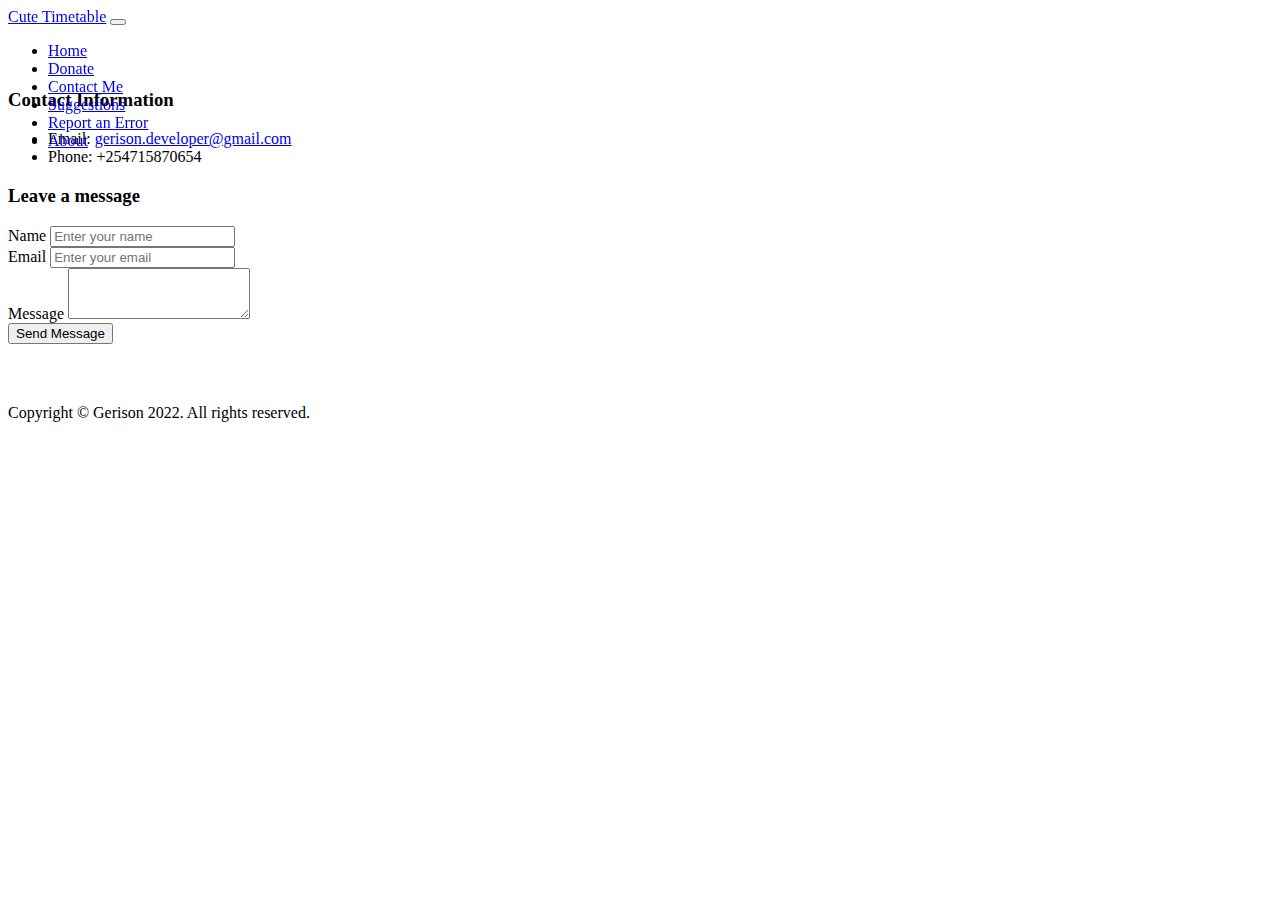
<file: pages/contact.html>
<!DOCTYPE html>
<html>

<head>
  <meta charset="UTF-8">
  <meta name="viewport" content="width=device-width, initial-scale=1">
  <script defer src="/js/pages-script.js"></script>

    <link rel="stylesheet" href="https://cdn.jsdelivr.net/npm/bootstrap@5.1.3/dist/css/bootstrap.min.css">
      <script defer src="https://kit.fontawesome.com/ec6d630e9e.js" crossorigin="anonymous"></script>
  
  <title>Contact me</title>
</head>

<body>
    <nav style="position: fixed;width:100%;z-index:10" class="expanded navbar navbar-fixed-top navbar-expand-lg navbar-light bg-light shadow-sm p-2">
    <a class="navbar-brand" href="#">Cute Timetable</a>
    <button class="navbar-toggler" type="button" data-toggle="collapse" data-target="#navbarNav" aria-controls="navbarNav" aria-expanded="false" aria-label="Toggle navigation">
      <span class="navbar-toggler-icon"></span>
    </button>
    <div style="transition: all 1s ease" class="collapse navbar-collapse" id="navbarNav">
<ul class="container navbar-nav px-2">
            <li class="nav-item">
              <a class="nav-link" href="/"><i class="fas fa-home"></i> Home</a>
            </li>
        <li class="nav-item">
          <a class="nav-link" href="/pages/donate.html"><i class="fas fa-donate"></i> Donate</a>
        </li>
        <li class="nav-item">
          <a class="nav-link" href="/pages/contact.html"><i class="fas fa-envelope"></i> Contact Me</a>
        </li>
        <li class="nav-item">
          <a class="nav-link" href="/pages/suggestions.html"><i class="fas fa-lightbulb"></i> Suggestions</a>
        </li>
        <li class="nav-item">
          <a class="nav-link" href="/pages/error-report.html"><i class="fas fa-exclamation-triangle"></i> Report an Error</a>
        </li>
        <li class="nav-item">
          <a class="nav-link" href="/pages/about.html"><i class="fas fa-info-circle"></i> About</a>
        </li>
      </ul>
    </div>

  </nav>
    <div style="height: 60px"></div>
    <div hidden style="height: 100vh;width: 100vw; position: absolute; top:0;left:0; background:rgba(0,0,0,.5);z-index:3" id="nav-overlay"></div>

      <div class="container mt-2">
      <h1 class="mb-4"></h1>
      <div class="row">
        <div class="col-md-6 mb-3">
          <h3>Contact Information</h3>
          <ul class="list-group">
            <li class="list-group-item">Email: <a href="mailto:gerison.developer@gmail.com">gerison.developer@gmail.com</a></li>
            <li class="list-group-item">Phone: +254715870654</li>

          </ul>
        </div>
        <div class="col-md-6">
          <h3>Leave a message</h3>
          <form action="https://formspree.io/f/mlekdzoa"
          method="POST" class="mb-5 pb-2">
            <div class="form-group">
              <label for="name">Name</label>
              <input name="sender_name" type="text" class="form-control" id="name" placeholder="Enter your name">
            </div>
            <div class="form-group">
              <label for="email">Email</label>
              <input name="sender_email" type="email" class="form-control" id="email" placeholder="Enter your email">
            </div>
            <div class="form-group">
              <label for="message">Message</label>
              <textarea name="sender_message" class="form-control" id="message" rows="3"></textarea>
            </div>
            <input type="hidden" name="form_id" value="contact_form">
            <button type="submit" class="btn btn-primary mt-3">Send Message</button>
          </form>
        </div>
      </div>
    </div>
    
<div style="height: 60px"></div>
  <footer class="page-footer fixed-bottom bg-light d-flex align-items-center justify-content-between flex-column py-1">
    <div class="container text-center text-muted">
      Copyright &copy; Gerison 2022. All rights reserved.
    </div>
    <div class="d-flex">
      <a href="https://facebook.com/gerison" class="text-muted mx-3">
        <i class="fab fa-facebook fa-1x"></i>
      </a>
      <a href="https://twitter.com/gerison" class="text-muted mx-3">
        <i class="fab fa-twitter fa-1x"></i>
      </a>
      <a href="https://whatsapp.com/gerison" class="text-muted mx-3">
        <i class="fab fa-whatsapp fa-1x"></i>
      </a>
      <a href="https://github.com/gerison" class="text-muted mx-3">
        <i class="fab fa-github fa-1x"></i>
      </a>
    </div>
  </footer>
  

</body>

</html>
</file>
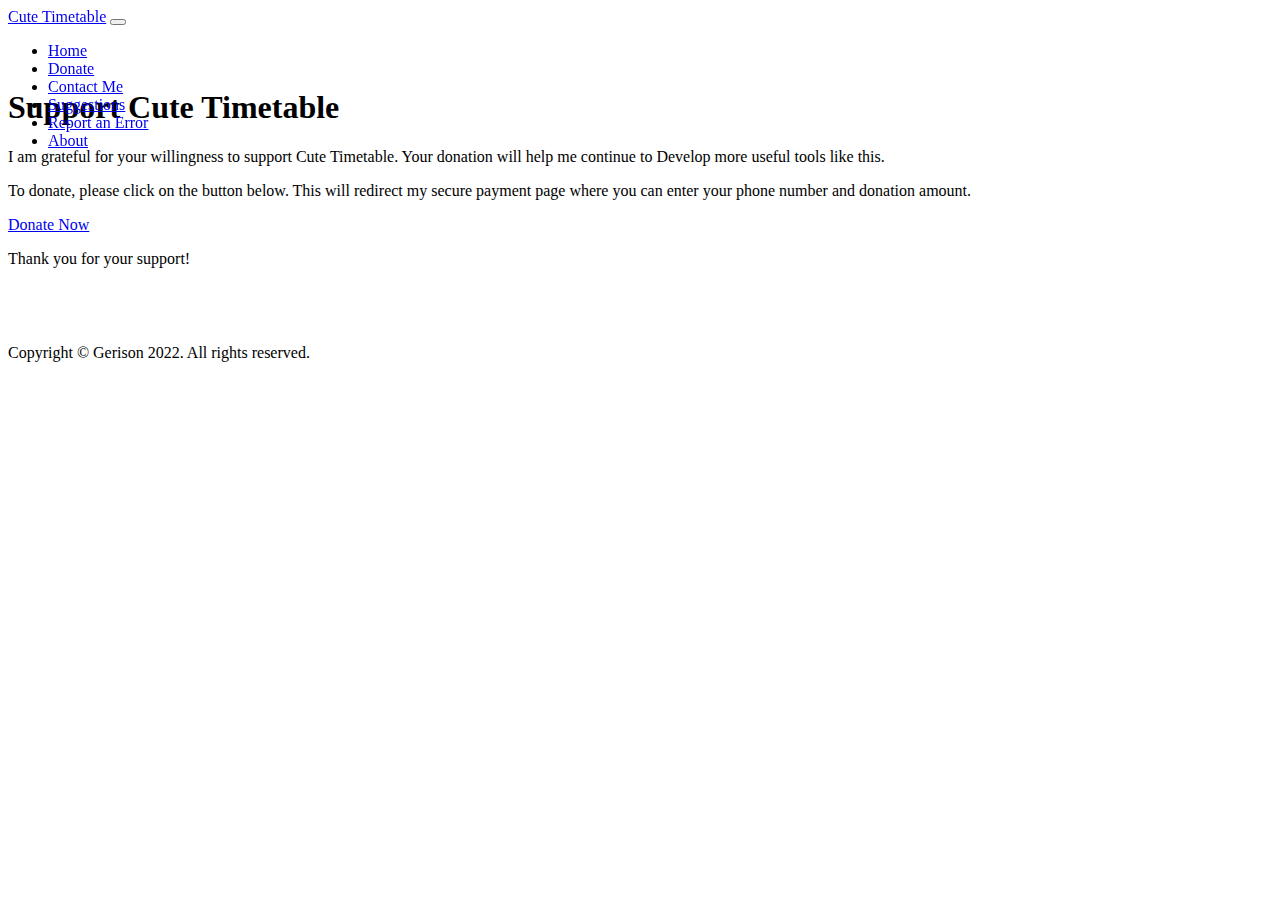
<file: pages/donate.html>
<!DOCTYPE html>
<html>

<head>
  <meta charset="UTF-8">
  <meta name="viewport" content="width=device-width, initial-scale=1">
    <link rel="stylesheet" href="https://cdn.jsdelivr.net/npm/bootstrap@5.1.3/dist/css/bootstrap.min.css">
      <script defer src="https://kit.fontawesome.com/ec6d630e9e.js" crossorigin="anonymous"></script>
  
  <title>Thank you for your donation</title>
</head>

<body>
    <nav style="position: fixed;width:100%;z-index:10" class="expanded navbar navbar-fixed-top navbar-expand-lg navbar-light bg-light shadow-sm p-2">
    <a class="navbar-brand" href="#">Cute Timetable</a>
    <button class="navbar-toggler" type="button" data-toggle="collapse" data-target="#navbarNav" aria-controls="navbarNav" aria-expanded="false" aria-label="Toggle navigation">
      <span class="navbar-toggler-icon"></span>
    </button>
    <div style="transition: all 1s ease" class="collapse navbar-collapse" id="navbarNav">
<ul class="container navbar-nav px-2">
            <li class="nav-item">
              <a class="nav-link" href="/"><i class="fas fa-home"></i> Home</a>
            </li>
        <li class="nav-item">
          <a class="nav-link" href="/pages/donate.html"><i class="fas fa-donate"></i> Donate</a>
        </li>
        <li class="nav-item">
          <a class="nav-link" href="/pages/contact.html"><i class="fas fa-envelope"></i> Contact Me</a>
        </li>
        <li class="nav-item">
          <a class="nav-link" href="/pages/suggestions.html"><i class="fas fa-lightbulb"></i> Suggestions</a>
        </li>
        <li class="nav-item">
          <a class="nav-link" href="/pages/error-report.html"><i class="fas fa-exclamation-triangle"></i> Report an Error</a>
        </li>
        <li class="nav-item">
          <a class="nav-link" href="/pages/about.html"><i class="fas fa-info-circle"></i> About</a>
        </li>
      </ul>
    </div>

  </nav>
    <div style="height: 60px"></div>
    <div hidden style="height: 100vh;width: 100vw; position: absolute; top:0;left:0; background:rgba(0,0,0,.5);z-index:3" id="nav-overlay"></div>

  
  <div id="donate" class="container">
  <div class="row">
    <div class="col-md-12">
      <h1 class="">Support Cute Timetable</h1>
      <p>I am grateful for your willingness to support Cute Timetable. Your donation will help me continue to Develop more useful tools like this.</p>
    </div>
  </div>
  <div class="row">
    <div class="col-md-12">
      <p class="">To donate, please click on the button below. This will redirect my secure payment page where you can enter your phone number and donation amount.</p>
      <div class="text-left">
        <a href="https://tujenge.io/collection-link/67f86730-8a32-11ed-91db-61fa70fba4b1" class="btn btn-primary">Donate Now</a>
      </div>
    </div>
  </div>
  <div class="row">
    <div class="col-md-12">
      <p class="">Thank you for your support!</p>
    </div>
  </div>
</div>

<div style="height: 60px"></div>
  <footer class="page-footer fixed-bottom bg-light d-flex align-items-center justify-content-between flex-column py-1">
    <div class="container text-center text-muted">
      Copyright &copy; Gerison 2022. All rights reserved.
    </div>
    <div class="d-flex">
      <a href="https://facebook.com/gerison" class="text-muted mx-3">
        <i class="fab fa-facebook fa-1x"></i>
      </a>
      <a href="https://twitter.com/gerison" class="text-muted mx-3">
        <i class="fab fa-twitter fa-1x"></i>
      </a>
      <a href="https://whatsapp.com/gerison" class="text-muted mx-3">
        <i class="fab fa-whatsapp fa-1x"></i>
      </a>
      <a href="https://github.com/gerison" class="text-muted mx-3">
        <i class="fab fa-github fa-1x"></i>
      </a>
    </div>
  </footer>
  
  <script>
    const navbarToggler = document.querySelector('.navbar-toggler');
    const navbarCollapse = document.querySelector('.navbar-collapse');
    const navOverlay = document.getElementById('nav-overlay')
    
    function toggleNavbar() {
      navbarCollapse.classList.toggle('collapse');
      navOverlay.hidden = !navOverlay.hidden
    }
    
    navbarToggler.addEventListener('click', toggleNavbar);
    navOverlay.addEventListener('click', toggleNavbar)
  </script>
</body>

</html>
</file>
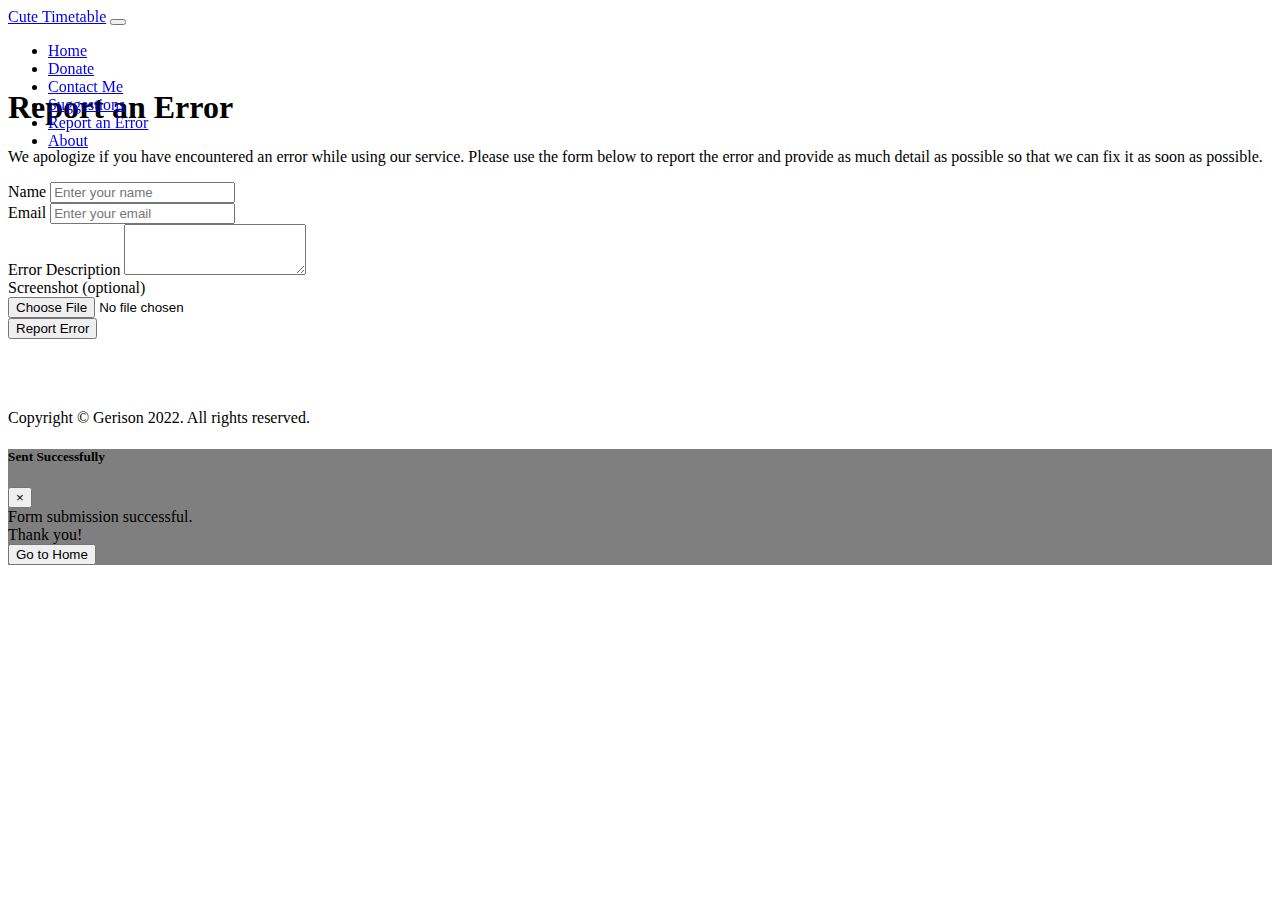
<file: pages/error-report.html>
<!DOCTYPE html>
<html>

<head>
  <meta charset="UTF-8">
  <meta name="viewport" content="width=device-width, initial-scale=1">
  <link rel="stylesheet" href="https://cdn.jsdelivr.net/npm/bootstrap@5.1.3/dist/css/bootstrap.min.css">
  <script defer src="https://kit.fontawesome.com/ec6d630e9e.js" crossorigin="anonymous"></script>
<script defer src="/js/pages-script.js"></script>
  <title>Report an Error</title>
</head>

<body>
  <nav style="position: fixed;width:100%;z-index:10" class="expanded navbar navbar-fixed-top navbar-expand-lg navbar-light bg-light shadow-sm p-2">
    <a class="navbar-brand" href="/">Cute Timetable</a>
    <button class="navbar-toggler" type="button" data-toggle="collapse" data-target="#navbarNav" aria-controls="navbarNav" aria-expanded="false" aria-label="Toggle navigation">
      <span class="navbar-toggler-icon"></span>
    </button>
    <div style="transition: all 1s ease" class="collapse navbar-collapse" id="navbarNav">
      <ul class="container navbar-nav px-2">
        <li class="nav-item">
          <a class="nav-link" href="/"><i class="fas fa-home"></i> Home</a>
        </li>
        <li class="nav-item">
          <a class="nav-link" href="/pages/donate.html"><i class="fas fa-donate"></i> Donate</a>
        </li>
        <li class="nav-item">
          <a class="nav-link" href="/pages/contact.html"><i class="fas fa-envelope"></i> Contact Me</a>
        </li>
        <li class="nav-item">
          <a class="nav-link" href="/pages/suggestions.html"><i class="fas fa-lightbulb"></i> Suggestions</a>
        </li>
        <li class="nav-item">
          <a class="nav-link" href="/pages/error-report.html"><i class="fas fa-exclamation-triangle"></i> Report an Error</a>
        </li>
        <li class="nav-item">
          <a class="nav-link" href="/pages/about.html"><i class="fas fa-info-circle"></i> About</a>
        </li>
      </ul>
    </div>

  </nav>
  <div style="height: 60px"></div>
  <div hidden style="height: 100vh;width: 100vw; position: absolute; top:0;left:0; background:rgba(0,0,0,.5);z-index:3" id="nav-overlay"></div>


  <div class="container mb-1">
    <h1 class="my-2">Report an Error</h1>
    <p class="">We apologize if you have encountered an error while using our service. Please use the form below to report the error and provide as much detail as possible so that we can fix it as soon as possible.</p>
    <form action="https://formspree.io/f/mlekdzoa" method="POST">
      <div class="form-group">
        <label for="name">Name</label>
        <input name="sender_name" type="text" class="form-control" id="name" placeholder="Enter your name">
      </div>
      <div class="form-group mt-2">
        <label for="email">Email</label>
        <input name="sender_email" type="email" class="form-control" id="email" placeholder="Enter your email">
      </div>
      <div class="form-group my-2">
        <label for="error-description">Error Description</label>
        <textarea name="error_description" class="form-control" id="error-description" rows="3"></textarea>
      </div>
      <div class="form-group">
        <label for="screenshot">Screenshot (optional)</label>
        <div class="input-group mb-3">
          <input name="error_screenshot" type="file" class="form-control mb-1" id="screenshot">
        </div>
        <input type="hidden" name="form_id" value="error_report">
        <button type="submit" class="btn btn-success">Report Error</button>
    </form>
  </div>

  <div style="height: 70px"></div>
  <footer class="page-footer fixed-bottom bg-light d-flex align-items-center justify-content-between flex-column py-1">
    <div class="container text-center text-muted">
      Copyright &copy; Gerison 2022. All rights reserved.
    </div>
    <div class="d-flex">
      <a href="https://facebook.com/gerison" class="text-muted mx-3">
        <i class="fab fa-facebook fa-1x"></i>
      </a>
      <a href="https://twitter.com/gerison" class="text-muted mx-3">
        <i class="fab fa-twitter fa-1x"></i>
      </a>
      <a href="https://whatsapp.com/gerison" class="text-muted mx-3">
        <i class="fab fa-whatsapp fa-1x"></i>
      </a>
      <a href="https://github.com/gerison" class="text-muted mx-3">
        <i class="fab fa-github fa-1x"></i>
      </a>
    </div>
  </footer>
<div hidden style="display:block;background:rgba(0,0,0,.5)" class="modal fade show" id="modal">
  <div class="modal-dialog">
    <div class="modal-content">
      <div class="modal-header">
        <h5 class="modal-title">Sent Successfully</h5>
        <button type="button" class="close" data-dismiss="modal">
          <span>&times;</span>
        </button>
      </div>
      <div class="modal-body">
        
        Form submission successful.<br>
        Thank you!
      </div>
      <div class="modal-footer">
        
        <button type="button" class="btn btn-primary">Go to Home</button>
      </div>
    </div>
  </div>
</div>

</body>

</html>
</file>
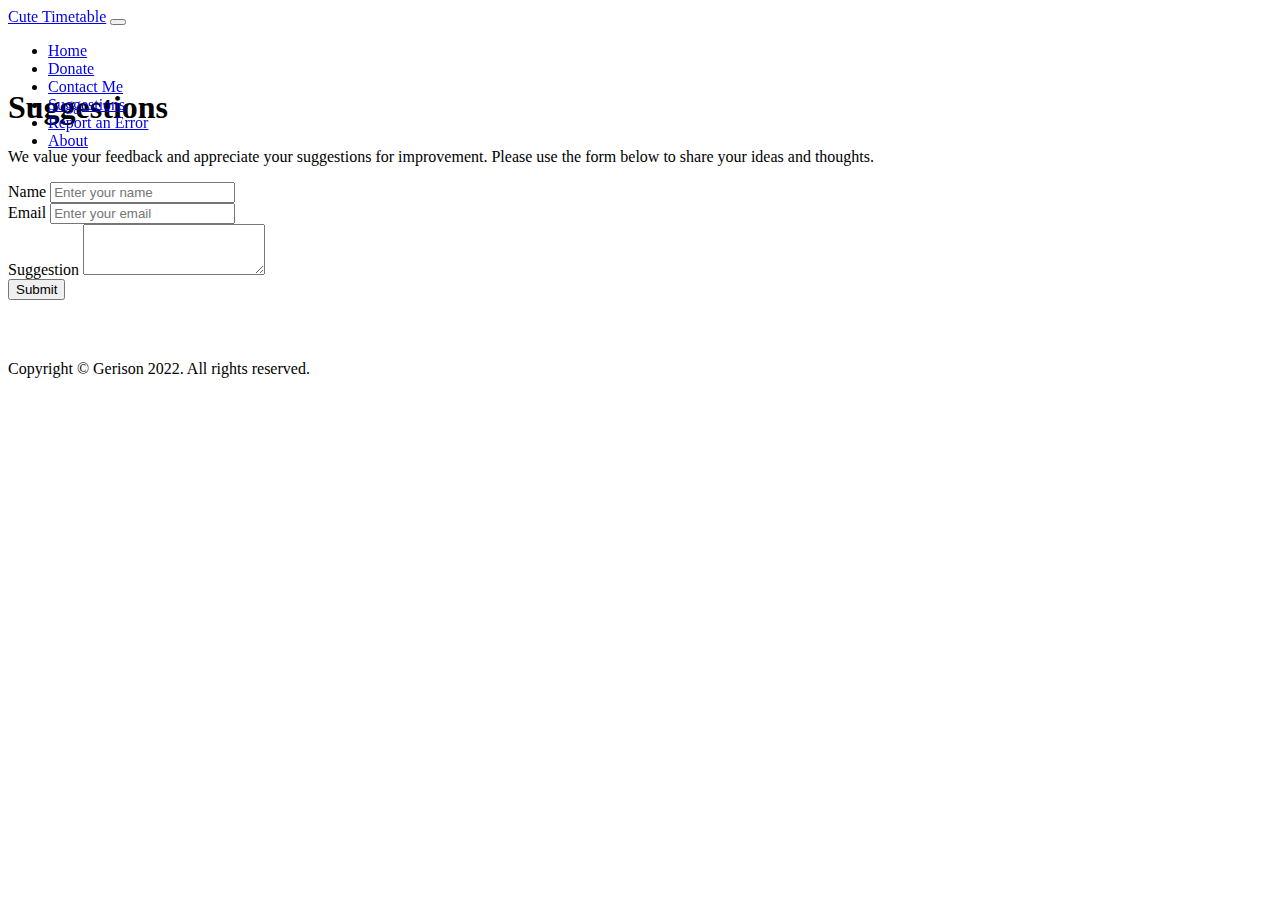
<file: pages/suggestions.html>
<!DOCTYPE html>
<html>

<head>
  <meta charset="UTF-8">
  <meta name="viewport" content="width=device-width, initial-scale=1">
  <script defer src="/js/pages-script.js"></script>

    <link rel="stylesheet" href="https://cdn.jsdelivr.net/npm/bootstrap@5.1.3/dist/css/bootstrap.min.css">
      <script defer src="https://kit.fontawesome.com/ec6d630e9e.js" crossorigin="anonymous"></script>
  
  <title>Suggestions</title>
</head>

<body>
    <nav style="position: fixed;width:100%;z-index:10" class="expanded navbar navbar-fixed-top navbar-expand-lg navbar-light bg-light shadow-sm p-2">
    <a class="navbar-brand" href="#">Cute Timetable</a>
    <button class="navbar-toggler" type="button" data-toggle="collapse" data-target="#navbarNav" aria-controls="navbarNav" aria-expanded="false" aria-label="Toggle navigation">
      <span class="navbar-toggler-icon"></span>
    </button>
    <div style="transition: all 1s ease" class="collapse navbar-collapse" id="navbarNav">
<ul class="container navbar-nav px-2">
            <li class="nav-item">
              <a class="nav-link" href="/"><i class="fas fa-home"></i> Home</a>
            </li>
        <li class="nav-item">
          <a class="nav-link" href="/pages/donate.html"><i class="fas fa-donate"></i> Donate</a>
        </li>
        <li class="nav-item">
          <a class="nav-link" href="/pages/contact.html"><i class="fas fa-envelope"></i> Contact Me</a>
        </li>
        <li class="nav-item">
          <a class="nav-link" href="/pages/suggestions.html"><i class="fas fa-lightbulb"></i> Suggestions</a>
        </li>
        <li class="nav-item">
          <a class="nav-link" href="/pages/error-report.html"><i class="fas fa-exclamation-triangle"></i> Report an Error</a>
        </li>
        <li class="nav-item">
          <a class="nav-link" href="/pages/about.html"><i class="fas fa-info-circle"></i> About</a>
        </li>
      </ul>
    </div>

  </nav>
    <div style="height: 60px"></div>
    <div hidden style="height: 100vh;width: 100vw; position: absolute; top:0;left:0; background:rgba(0,0,0,.5);z-index:3" id="nav-overlay"></div>

  
       <div class="container">
         <h1 class="text-left mb-1">Suggestions</h1>
         <p class="">We value your feedback and appreciate your suggestions for improvement. Please use the form below to share your ideas and thoughts.</p>
         <form action="https://formspree.io/f/mlekdzoa"
         method="POST">
           <div class="form-group">
             <label for="name">Name</label>
             <input name="sender_name" type="text" class="form-control" id="name" placeholder="Enter your name">
           </div>
           <div class="form-group">
             <label for="email">Email</label>
             <input name="sender_email" type="email" class="form-control" id="email" placeholder="Enter your email">
           </div>
           <div class="form-group">
             <label for="suggestion">Suggestion</label>
             <textarea name="suggestions" class="form-control" id="suggestion" rows="3"></textarea>
           </div>
                       <input type="hidden" name="form_id" value="suggestions_form">
           <button type="submit" class="btn btn-success my-2">Submit</button>
         </form>
       </div>
 
 <div style="height: 60px"></div>
   <footer class="page-footer fixed-bottom bg-light d-flex align-items-center justify-content-between flex-column py-1">
     <div class="container text-center text-muted">
       Copyright &copy; Gerison 2022. All rights reserved.
     </div>
     <div class="d-flex">
       <a href="https://facebook.com/gerison" class="text-muted mx-3">
         <i class="fab fa-facebook fa-1x"></i>
       </a>
       <a href="https://twitter.com/gerison" class="text-muted mx-3">
         <i class="fab fa-twitter fa-1x"></i>
       </a>
       <a href="https://whatsapp.com/gerison" class="text-muted mx-3">
         <i class="fab fa-whatsapp fa-1x"></i>
       </a>
       <a href="https://github.com/gerison" class="text-muted mx-3">
         <i class="fab fa-github fa-1x"></i>
       </a>
     </div>
   </footer>
   


</body>

</html>
</file>
